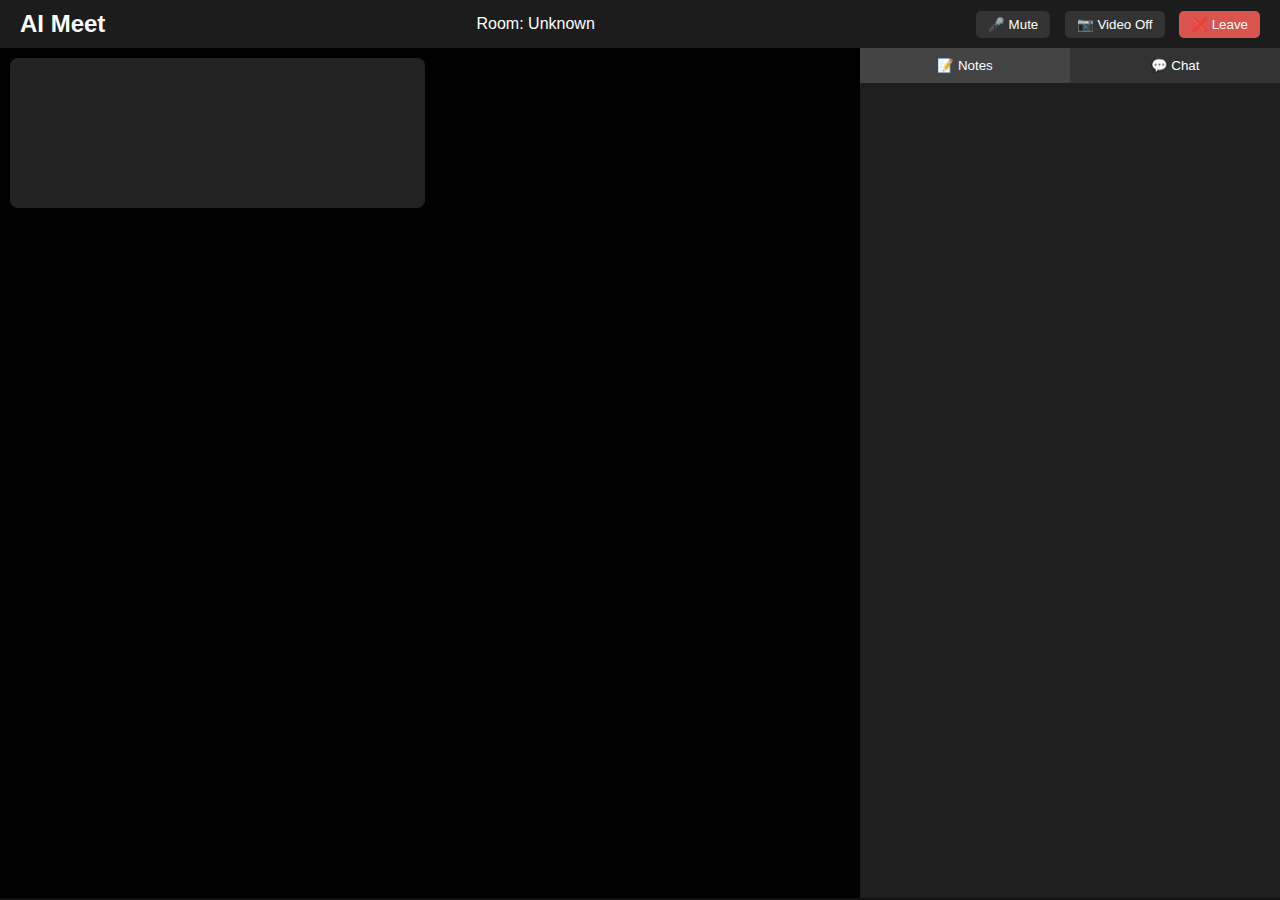
<file: meeting.html>
<!DOCTYPE html>
<html lang="en">
<head>
  <meta charset="UTF-8" />
  <meta name="viewport" content="width=device-width, initial-scale=1.0"/>
  <title>AI Meet - Meeting</title>
  <link rel="stylesheet" href="styles.css"/>
</head>
<body>
  <header class="header">
    <div class="logo">AI Meet</div>
    <div class="meeting-info">Room: <span id="room-id"></span></div>
    <div class="controls">
      <button id="mute-btn">🎤 Mute</button>
      <button id="video-btn">📷 Video Off</button>
      <button id="leave-btn" class="danger">❌ Leave</button>
    </div>
  </header>

  <main class="main">
    <section class="video-area">
      <div class="video-grid">
        <video id="local-video" autoplay muted playsinline></video>
        <div id="remote-videos"></div>
      </div>
    </section>
    <aside class="notes-chat">
      <div class="tabs">
        <button class="tab active" data-tab="notes">📝 Notes</button>
        <button class="tab" data-tab="chat">💬 Chat</button>
      </div>
      <div id="notes" class="tab-content active">
        <ul id="notes-list"></ul>
      </div>
      <div id="chat" class="tab-content">
        <div id="chat-messages"></div>
        <div class="chat-input">
          <input type="text" id="chat-text" placeholder="Type a message"/>
          <button id="send-chat">Send</button>
        </div>
      </div>
    </aside>
  </main>

  <script src="meeting.js"></script>
</body>
</html>
</file>
<file: styles.css>
* { box-sizing: border-box; }
body {
  margin: 0;
  font-family: 'Segoe UI', Arial, sans-serif;
  background-color: #111;
  color: #fff;
}

/* Landing Page */
body.landing {
  display: flex;
  justify-content: center;
  align-items: center;
  height: 100vh;
}

/* Galaxy Background Animation */
.galaxy-bg {
  background: radial-gradient(ellipse at bottom, #1b2735 0%, #090a0f 100%);
  background-size: cover;
  overflow: hidden;
}
.galaxy-bg::before, .galaxy-bg::after {
  content: "";
  position: absolute;
  top: 0; left: 0; right: 0; bottom: 0;
  background: transparent;
  z-index: -1;
}
.galaxy-bg::before {
  background: url('https://www.transparenttextures.com/patterns/stardust.png');
  animation: moveStars 200s linear infinite;
}
.galaxy-bg::after {
  background: url('https://www.transparenttextures.com/patterns/stardust.png');
  animation: moveStars 400s linear infinite reverse;
  opacity: 0.5;
}
@keyframes moveStars {
  from {background-position: 0 0;}
  to {background-position: -10000px 5000px;}
}

/* Navigation Bar */
.navbar {
  width: 100%;
  padding: 15px 30px;
  display: flex;
  justify-content: space-between;
  align-items: center;
  background: rgba(0,0,0,0.6);
  position: absolute;
  top: 0;
  left: 0;
}
.nav-logo {
  font-size: 1.5rem;
  font-weight: bold;
  color: #fff;
}
.nav-links {
  list-style: none;
  display: flex;
  gap: 20px;
}
.nav-links li a {
  color: #fff;
  text-decoration: none;
  font-weight: 500;
}
.nav-links li a:hover {
  color: #00d9ff;
}

/* Glass Effect Box */
.glass-box {
  background: rgba(255,255,255,0.1);
  padding: 30px;
  border-radius: 15px;
  backdrop-filter: blur(10px);
  box-shadow: 0 0 20px rgba(255,255,255,0.1);
  margin-top: 80px;
}

.landing-container {
  text-align: center;
  max-width: 400px;
  padding: 20px;
}
.logo-large {
  font-size: 3rem;
  font-weight: bold;
  margin-bottom: 10px;
}
.tagline {
  font-size: 1.2rem;
  margin-bottom: 30px;
  color: #bbb;
}
.meeting-actions {
  display: flex;
  gap: 10px;
  margin-bottom: 20px;
}
.meeting-actions input {
  flex: 1;
  padding: 10px;
  font-size: 1rem;
  border-radius: 5px;
  border: none;
}
.meeting-actions button {
  padding: 10px 15px;
  border: none;
  background: #444;
  color: #fff;
  border-radius: 5px;
  cursor: pointer;
}
.primary-btn {
  padding: 12px 20px;
  background: #0066ff;
  border: none;
  color: #fff;
  font-size: 1rem;
  border-radius: 6px;
  cursor: pointer;
}
.divider {
  margin: 20px 0;
  text-align: center;
  color: #777;
}
.divider span {
  background: #111;
  padding: 0 10px;
}

/* Meeting Page */
.header {
  background: #1c1c1c;
  display: flex;
  justify-content: space-between;
  align-items: center;
  padding: 10px 20px;
}
.logo {
  font-size: 1.5rem;
  font-weight: bold;
}
.controls button {
  margin-left: 10px;
  padding: 6px 12px;
  border: none;
  border-radius: 5px;
  background: #333;
  color: #fff;
  cursor: pointer;
}
.controls .danger {
  background: #d9534f;
}
.main {
  display: flex;
  height: calc(100vh - 50px);
}
.video-area {
  flex: 2;
  padding: 10px;
  background: #000;
}
.video-grid {
  display: grid;
  grid-template-columns: repeat(auto-fit, minmax(250px, 1fr));
  gap: 10px;
  height: 100%;
}
video {
  width: 100%;
  height: auto;
  background: #222;
  border-radius: 8px;
}
.notes-chat {
  flex: 1;
  background: #1e1e1e;
  display: flex;
  flex-direction: column;
}
.tabs {
  display: flex;
}
.tabs .tab {
  flex: 1;
  padding: 10px;
  background: #333;
  border: none;
  color: #fff;
  cursor: pointer;
}
.tabs .active {
  background: #444;
}
.tab-content {
  display: none;
  flex: 1;
  overflow-y: auto;
  padding: 10px;
}
.tab-content.active {
  display: block;
}
#notes-list {
  list-style: none;
  padding: 0;
}
#notes-list li {
  background: #2c2c2c;
  padding: 8px;
  border-radius: 4px;
  margin-bottom: 5px;
}
#chat-messages {
  flex: 1;
  overflow-y: auto;
}
.chat-input {
  display: flex;
}
.chat-input input {
  flex: 1;
  padding: 8px;
  border: none;
}
.chat-input button {
  padding: 8px 12px;
  border: none;
  background: #555;
  color: #fff;
}
</file>
